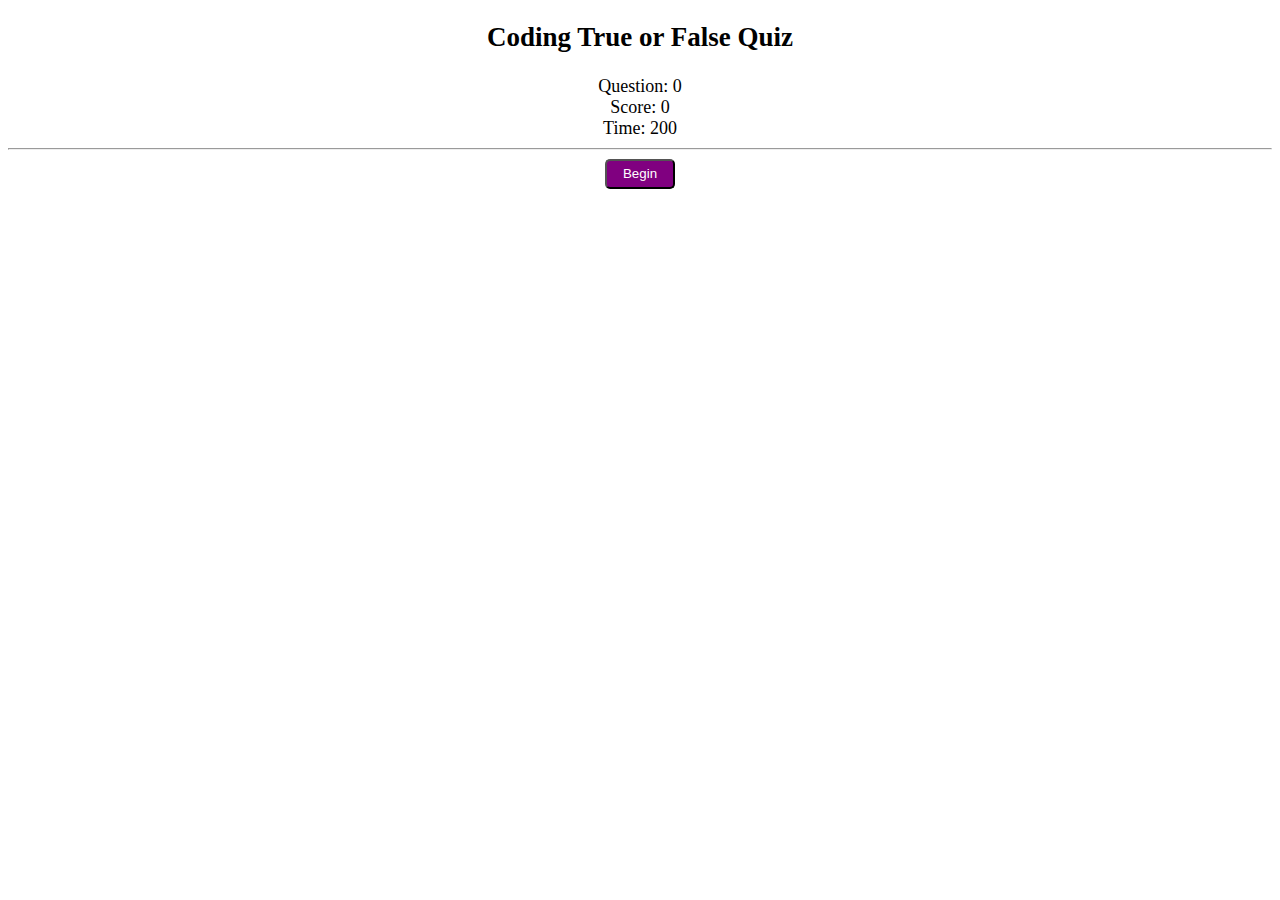
<file: index.html>
<!DOCTYPE html>
<html lang="en">
  <head>
    <meta charset="UTF-8" />
    <meta name="viewport" content="width=device-width, initial-scale=1.0" />
    <meta http-equiv="X-UA-Compatible" content="ie=edge" />
    <title>Coding Quiz</title>
    <link rel="stylesheet" href="assets/style.css" />
  </head>
  <body>
    <div class="text">
            <h2>Coding True or False Quiz</h2><text>Question: <text id="number001">0</text></text><br />
            <text>Score: <text id="score001">0</text></text>
            <br />
            <text>Time: <text id="time001">200</text></text>
            <br />
            <hr />
            <!--Fun part: "Disappear"-->
            <div id="disappear001">
                <button class="next-btn" onclick="begin001()">Begin</button>
            </div>
            <!--Fun part ends-->
            <p id="message001"></p>
            <p id="message002"></p>
            <p id="message003"></p>
            <p id="message004"></p>
            <p id="message005"></p>
    </div>
    <script src="script.js">
    </script>
</body>
</html>
</file>
<file: assets/style.css>
.answer-btn {
    background-color: purple;
    color: white;
    width: 70px;
    height: 30px;
    border-radius: 5px;
}

.next-btn {
    background-color: purple;
    color: white;
    width: 70px;
    height: 30px;
    border-radius: 5px;
}

.text {
    text-align: center;
    font-size: large;
    color: black;
}
</file>
